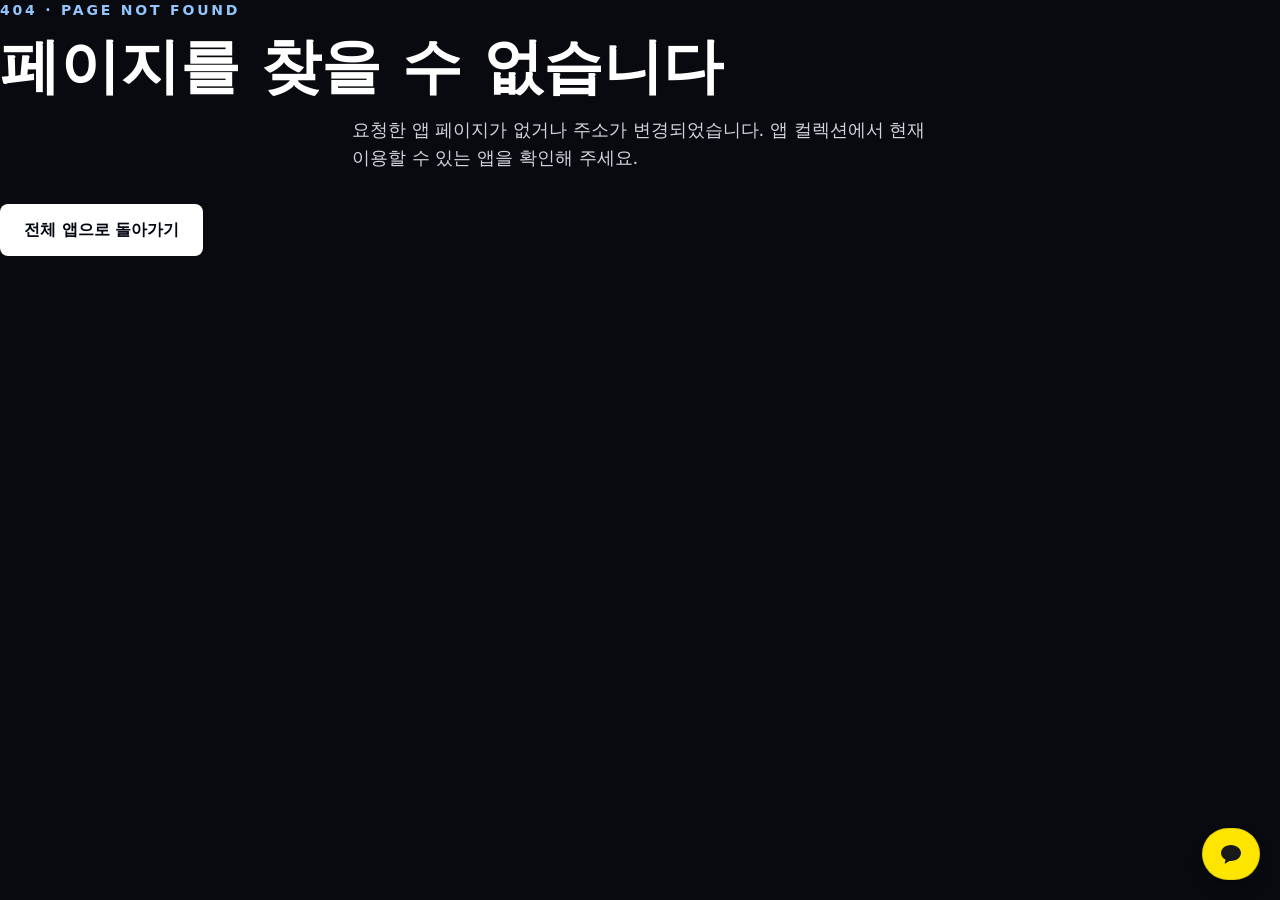
<file: index.html>
<!doctype html>
<html lang="ko-KR">
    <head>
        <script async src="https://www.googletagmanager.com/gtag/js?id=G-GWMJVS3KMW"></script>
        <script>
          window.dataLayer = window.dataLayer || [];
          function gtag(){dataLayer.push(arguments);}
          gtag('js', new Date());
          gtag('config', 'G-GWMJVS3KMW');
        </script>

        <meta charset="UTF-8">
        <meta name="viewport" content="width=device-width, initial-scale=1">

        <title data-page-meta="title">브랜드인사이트 앱 소개</title>
        <meta data-page-meta="description" name="description" content="생활과 업무의 불편을 더 단순하게 해결하는 앱을 한곳에서 소개합니다. 앱별 주요 기능과 다운로드 정보를 확인하세요.">
        <meta data-page-meta="application-name" name="application-name" content="앱 컬렉션">
        <meta data-page-meta="apple-app" name="apple-itunes-app" content="app-id=6801009749">
        <meta data-page-meta="author" name="author" content="앱 컬렉션">
        <meta data-page-meta="theme-color" name="theme-color" content="#070A11">
        <meta name="color-scheme" content="light">
        <meta name="format-detection" content="telephone=no">
        <meta
            data-page-meta="robots"
            name="robots"
            content="index, follow, max-snippet:-1, max-image-preview:large, max-video-preview:-1"
        >
        <meta
            data-page-meta="googlebot"
            name="googlebot"
            content="index, follow, max-snippet:-1, max-image-preview:large, max-video-preview:-1"
        >
        <meta name="naver-site-verification" content="a346d41d1bf2c7eafcf36a58eecc9897baf4231a">

        <link data-page-meta="canonical" rel="canonical" href="https://ssg02138.github.io/">
        <link data-page-meta="alternate-ko" rel="alternate" hreflang="ko-KR" href="https://ssg02138.github.io/">
        <link data-page-meta="alternate-default" rel="alternate" hreflang="x-default" href="https://ssg02138.github.io/">
        <link rel="sitemap" type="application/xml" href="/sitemap.xml">

        <meta property="og:type" content="website">
        <meta property="og:locale" content="ko_KR">
        <meta data-page-meta="og-site-name" property="og:site_name" content="앱 컬렉션">
        <meta data-page-meta="og-title" property="og:title" content="브랜드인사이트 앱 소개">
        <meta data-page-meta="og-description" property="og:description" content="생활과 업무의 불편을 더 단순하게 해결하는 앱을 한곳에서 소개합니다. 앱별 주요 기능과 다운로드 정보를 확인하세요.">
        <meta data-page-meta="og-url" property="og:url" content="https://ssg02138.github.io/">
        <meta data-page-meta="og-image" property="og:image" content="https://ssg02138.github.io/images/apps/albatross/og-1200x630.png">
        <meta data-page-meta="og-image-secure" property="og:image:secure_url" content="https://ssg02138.github.io/images/apps/albatross/og-1200x630.png">
        <meta property="og:image:type" content="image/png">
        <meta data-page-meta="og-image-width" property="og:image:width" content="1200">
        <meta data-page-meta="og-image-height" property="og:image:height" content="630">
        <meta data-page-meta="og-image-alt" property="og:image:alt" content="앱 컬렉션 대표 앱">

        <meta name="twitter:card" content="summary_large_image">
        <meta data-page-meta="twitter-title" name="twitter:title" content="브랜드인사이트 앱 소개">
        <meta data-page-meta="twitter-description" name="twitter:description" content="생활과 업무의 불편을 더 단순하게 해결하는 앱을 한곳에서 소개합니다. 앱별 주요 기능과 다운로드 정보를 확인하세요.">
        <meta data-page-meta="twitter-image" name="twitter:image" content="https://ssg02138.github.io/images/apps/albatross/og-1200x630.png">
        <meta data-page-meta="twitter-image-alt" name="twitter:image:alt" content="앱 컬렉션 대표 앱">

        <link
            rel="icon"
            type="image/svg+xml"
            sizes="any"
            href="/images/favicon.svg"
        >
        <link rel="manifest" href="/site.webmanifest">
        <link
            data-page-meta="hero-preload"
            rel="preload"
            as="image"
            href="/images/apps/albatross/slide-01.webp"
            type="image/webp"
            fetchpriority="high"
        >

        <script data-page-meta="structured-data" type="application/ld+json">{"@context":"https://schema.org","@graph":[{"@type":"WebSite","@id":"https://ssg02138.github.io/#website","url":"https://ssg02138.github.io/","name":"앱 컬렉션","alternateName":"App Collection","description":"생활과 업무의 불편을 더 단순하게 해결하는 앱을 한곳에서 소개합니다. 앱별 주요 기능과 다운로드 정보를 확인하세요.","inLanguage":"ko-KR"},{"@type":"CollectionPage","@id":"https://ssg02138.github.io/#webpage","url":"https://ssg02138.github.io/","name":"브랜드인사이트 앱 소개","description":"생활과 업무의 불편을 더 단순하게 해결하는 앱을 한곳에서 소개합니다. 앱별 주요 기능과 다운로드 정보를 확인하세요.","inLanguage":"ko-KR","isPartOf":{"@id":"https://ssg02138.github.io/#website"},"mainEntity":{"@type":"ItemList","numberOfItems":6,"itemListElement":[{"@type":"ListItem","position":1,"url":"https://ssg02138.github.io/apps/albatross/","name":"알바트로스"},{"@type":"ListItem","position":2,"url":"https://ssg02138.github.io/apps/brandinsight/","name":"브랜드인사이트"},{"@type":"ListItem","position":3,"url":"https://ssg02138.github.io/apps/today-jodal/","name":"오늘의조달"},{"@type":"ListItem","position":4,"url":"https://ssg02138.github.io/apps/dailytide/","name":"Dailytide"},{"@type":"ListItem","position":5,"url":"https://ssg02138.github.io/apps/webin/","name":"Webin"},{"@type":"ListItem","position":6,"url":"https://ssg02138.github.io/apps/today-bokji/","name":"오늘의복지"}]}}]}</script>
      <script type="module" crossorigin src="/assets/index-667fc0cf.js"></script>
      <link rel="stylesheet" href="/assets/index-7e060c89.css">
    </head>
    <body class="bg-white font-sans text-gray-700 antialiased">
        <div id="app"><!--[--><div class="catalog-page min-h-screen bg-[#080A0F] text-white"><a href="#main-content" class="fixed left-4 top-4 z-[70] -translate-y-24 rounded-md bg-white px-4 py-3 font-bold text-gray-950 transition-transform focus:translate-y-0">본문 바로가기</a><header class="border-white/[0.08] bg-[#080A0F]/90 backdrop-blur-md md:border-transparent md:bg-transparent md:backdrop-blur-none fixed inset-x-0 top-0 z-50 border-b transition-colors duration-300" aria-label="사이트 머리말"><div class="mx-auto flex min-h-[72px] max-w-[1600px] items-center justify-between gap-4 px-5 sm:px-8 lg:min-h-[80px] lg:px-12"><a href="/" class="inline-flex min-h-[44px] items-center text-white" aria-label="BRANDINSIGHT 홈"><span class="text-sm font-black tracking-[0.16em] sm:text-base">BRANDINSIGHT</span></a><nav class="hidden items-center gap-7 text-sm font-semibold text-[#D4D8E0] md:flex" aria-label="주요 메뉴"><a href="#apps" class="transition hover:text-white">전체 앱</a><a href="#categories" class="transition hover:text-white">컬렉션</a><a href="#about" class="transition hover:text-white">About</a></nav><button type="button" class="grid h-11 w-11 place-items-center rounded-full border border-white/15 bg-black/20 md:hidden" aria-expanded="false" aria-controls="catalog-mobile-navigation" aria-label="메뉴 열기"><span class="text-xl" aria-hidden="true">☰</span></button></div><nav style="display:none;" id="catalog-mobile-navigation" class="border-t border-white/[0.08] bg-[#080A0F] px-5 pb-5 pt-2 md:hidden" aria-label="모바일 주요 메뉴"><a href="#apps" class="flex min-h-[48px] items-center rounded-lg px-3 font-semibold text-gray-200 hover:bg-white/[0.06]">전체 앱</a><a href="#categories" class="flex min-h-[48px] items-center rounded-lg px-3 font-semibold text-gray-200 hover:bg-white/[0.06]">컬렉션</a><a href="#about" class="flex min-h-[48px] items-center rounded-lg px-3 font-semibold text-gray-200 hover:bg-white/[0.06]">About</a></nav></header><main id="main-content" tabindex="-1"><section id="featured" class="catalog-featured-hero relative flex items-end overflow-hidden lg:items-center" aria-roledescription="추천 앱" aria-label="알바트로스 추천 앱"><picture class="absolute inset-0 h-full w-full" aria-hidden="true"><source srcset="/images/apps/albatross/slide-01.webp" type="image/webp"><img src="/images/apps/albatross/slide-01.jpeg" width="2160" height="1215" alt="" class="catalog-featured-image h-full w-full object-cover" style="--hero-position:center;--hero-position-mobile:100% center;" fetchpriority="high" decoding="async"></picture><div class="catalog-hero-overlay-x--strong catalog-hero-overlay-x absolute inset-0" aria-hidden="true"></div><div class="catalog-hero-overlay-y absolute inset-0" aria-hidden="true"></div><div class="relative mx-auto w-full max-w-[1600px] px-5 pb-16 pt-32 sm:px-8 sm:pb-20 lg:px-12 lg:pb-12 lg:pt-28"><div class="max-w-2xl"><div class="mb-5 flex flex-wrap items-center gap-3"><span class="rounded-full bg-[#246BEB] px-3 py-1.5 text-xs font-bold tracking-wide text-white">FEATURED APP</span><span class="text-sm font-semibold text-blue-100">스포츠 · 파크골프</span></div><h1 id="catalog-hero-title" class="text-[42px] font-black leading-[1.05] tracking-tight text-white sm:text-6xl lg:text-7xl">알바트로스</h1><p class="mt-5 max-w-xl text-xl font-bold leading-snug text-white sm:text-2xl">파크골프 대회 참가부터 현장 채점과 개인 라운딩까지 한곳에서.</p><p class="catalog-hero-description mt-4 max-w-xl text-base leading-relaxed text-gray-300 sm:text-lg">대회 일정·참가 신청·실시간 순위와 개인 라운딩 점수 기록을 제공하고 심판의 현장 채점까지 연결합니다.</p><div class="mt-5 flex flex-wrap items-center gap-2 text-xs font-semibold text-gray-200"><span class="status-badge rounded-full border px-3 py-1.5" data-status="released">공식 출시</span><!--[--><span class="rounded-full border border-white/15 bg-black/20 px-3 py-1.5">Android</span><span class="rounded-full border border-white/15 bg-black/20 px-3 py-1.5">iOS</span><!--]--></div><div class="mt-8 flex flex-col gap-3 min-[390px]:flex-row"><a href="/apps/albatross/" class="inline-flex min-h-[52px] items-center justify-center gap-2 rounded-lg bg-white px-6 font-bold text-gray-950 transition hover:bg-blue-50"><span aria-hidden="true">▶</span> 상세 페이지 보기 </a><a href="https://play.google.com/store/apps/details?id=com.brandinsight.albatross" target="_blank" rel="noopener noreferrer external" class="inline-flex min-h-[52px] items-center justify-center rounded-lg border border-white/15 bg-black/35 px-6 font-bold text-white transition hover:bg-black/55">Google Play</a></div></div><!----></div></section><section id="apps" class="scroll-mt-20 bg-[#080A0F]" aria-labelledby="apps-title"><div class="mx-auto max-w-[1600px] px-5 pb-3 pt-14 sm:px-8 sm:pt-20 lg:px-12"><div class="flex flex-col gap-7 lg:flex-row lg:items-end lg:justify-between"><div><p class="text-xs font-bold uppercase tracking-[0.2em] text-blue-300 sm:text-sm">Our applications</p><h2 id="apps-title" class="mt-2 text-3xl font-bold sm:text-4xl">전체 앱</h2><p class="mt-3 max-w-2xl text-sm leading-relaxed text-[#A6ADBB] sm:text-base">직접 만들고 운영하는 6개의 앱을 확인하세요.</p></div><!----></div><!----></div></section><section id="app-list" class="py-12 sm:py-16 relative scroll-mt-24" aria-label="전체 앱 앱 목록"><div class="mx-auto max-w-[1600px] px-5 sm:px-8 lg:px-12"><div class="mb-4 hidden justify-end gap-2 sm:flex" aria-label="전체 앱 목록 이동"><button type="button" class="grid h-11 w-11 place-items-center rounded-full border border-white/10 bg-white/[0.04] text-xl text-white transition hover:bg-white/10" aria-label="전체 앱 이전 항목 보기">←</button><button type="button" class="grid h-11 w-11 place-items-center rounded-full border border-white/10 bg-white/[0.04] text-xl text-white transition hover:bg-white/10" aria-label="전체 앱 다음 항목 보기">→</button></div><div class="catalog-rail flex snap-x snap-mandatory gap-4 overflow-x-auto pb-7 sm:gap-5" tabindex="0" aria-label="전체 앱 앱 목록, 6개"><!--[--><article class="app-card group relative snap-start" data-app-card="albatross"><a href="/apps/albatross/" class="block h-full overflow-hidden rounded-2xl border border-white/[0.08] bg-[#11151D] transition duration-300 hover:-translate-y-1 hover:border-white/20 focus-visible:-translate-y-1 focus-visible:border-white/30" aria-label="알바트로스 상세 페이지 보기"><div class="relative aspect-[16/9] overflow-hidden bg-[#171C26]"><img src="/images/apps/albatross/slide-01.webp" width="1920" height="765" alt="알바트로스 대표 이미지" class="h-full w-full object-cover object-[68%_center] transition duration-[400ms] ease-out group-hover:scale-[1.035] group-focus-within:scale-[1.035]" loading="lazy" decoding="async"><div class="absolute inset-0 bg-gradient-to-t from-black/75 via-transparent to-transparent opacity-60 transition-opacity group-hover:opacity-90" aria-hidden="true"></div><span class="absolute bottom-4 right-4 inline-flex min-h-11 translate-y-1 items-center rounded-full bg-white px-4 text-sm font-bold text-gray-950 opacity-100 transition duration-300 sm:opacity-0 sm:group-hover:translate-y-0 sm:group-hover:opacity-100 sm:group-focus-within:translate-y-0 sm:group-focus-within:opacity-100"> 자세히 보기 <span class="ml-2" aria-hidden="true">→</span></span></div><div class="flex min-h-[190px] flex-col p-5 sm:p-6"><p class="text-xs font-bold uppercase tracking-[0.14em] text-blue-300">스포츠 · 파크골프</p><h3 class="mt-2 text-xl font-bold text-white sm:text-2xl">알바트로스</h3><p class="catalog-card-description mt-2 text-sm leading-relaxed text-[#A6ADBB] sm:text-base">파크골프 대회 참가부터 현장 채점과 개인 라운딩까지 한곳에서.</p><div class="mt-auto flex flex-wrap items-center gap-2 pt-5 text-xs font-semibold text-gray-300"><span class="status-badge rounded-full border px-3 py-1.5" data-status="released">공식 출시</span><span class="rounded-full border border-amber-300/20 bg-amber-300/10 px-3 py-1.5 text-amber-200">검토 중</span><!--[--><span class="rounded-full border border-white/10 bg-white/[0.04] px-3 py-1.5">Android</span><span class="rounded-full border border-white/10 bg-white/[0.04] px-3 py-1.5">iOS</span><!--]--></div></div></a></article><article class="app-card group relative snap-start" data-app-card="brandinsight"><a href="/apps/brandinsight/" class="block h-full overflow-hidden rounded-2xl border border-white/[0.08] bg-[#11151D] transition duration-300 hover:-translate-y-1 hover:border-white/20 focus-visible:-translate-y-1 focus-visible:border-white/30" aria-label="브랜드인사이트 상세 페이지 보기"><div class="relative aspect-[16/9] overflow-hidden bg-[#171C26]"><img src="/images/apps/brandinsight/thumbnail.webp" width="1920" height="765" alt="브랜드인사이트 대표 이미지" class="h-full w-full object-cover object-[68%_center] transition duration-[400ms] ease-out group-hover:scale-[1.035] group-focus-within:scale-[1.035]" loading="lazy" decoding="async"><div class="absolute inset-0 bg-gradient-to-t from-black/75 via-transparent to-transparent opacity-60 transition-opacity group-hover:opacity-90" aria-hidden="true"></div><span class="absolute bottom-4 right-4 inline-flex min-h-11 translate-y-1 items-center rounded-full bg-white px-4 text-sm font-bold text-gray-950 opacity-100 transition duration-300 sm:opacity-0 sm:group-hover:translate-y-0 sm:group-hover:opacity-100 sm:group-focus-within:translate-y-0 sm:group-focus-within:opacity-100"> 자세히 보기 <span class="ml-2" aria-hidden="true">→</span></span></div><div class="flex min-h-[190px] flex-col p-5 sm:p-6"><p class="text-xs font-bold uppercase tracking-[0.14em] text-blue-300">비즈니스</p><h3 class="mt-2 text-xl font-bold text-white sm:text-2xl">브랜드인사이트</h3><p class="catalog-card-description mt-2 text-sm leading-relaxed text-[#A6ADBB] sm:text-base">브랜드 부정 동향을 모바일에서도 빠르게 확인하세요.</p><div class="mt-auto flex flex-wrap items-center gap-2 pt-5 text-xs font-semibold text-gray-300"><span class="status-badge rounded-full border px-3 py-1.5" data-status="released">공식 출시</span><!----><!--[--><span class="rounded-full border border-white/10 bg-white/[0.04] px-3 py-1.5">Android</span><span class="rounded-full border border-white/10 bg-white/[0.04] px-3 py-1.5">iOS</span><span class="rounded-full border border-white/10 bg-white/[0.04] px-3 py-1.5">Web</span><!--]--></div></div></a></article><article class="app-card group relative snap-start" data-app-card="today-jodal"><a href="/apps/today-jodal/" class="block h-full overflow-hidden rounded-2xl border border-white/[0.08] bg-[#11151D] transition duration-300 hover:-translate-y-1 hover:border-white/20 focus-visible:-translate-y-1 focus-visible:border-white/30" aria-label="오늘의조달 상세 페이지 보기"><div class="relative aspect-[16/9] overflow-hidden bg-[#171C26]"><img src="/images/apps/today-jodal/thumbnail-1600x900.webp" width="1920" height="765" alt="오늘의조달 대표 이미지" class="h-full w-full object-cover object-[68%_center] transition duration-[400ms] ease-out group-hover:scale-[1.035] group-focus-within:scale-[1.035]" loading="lazy" decoding="async"><div class="absolute inset-0 bg-gradient-to-t from-black/75 via-transparent to-transparent opacity-60 transition-opacity group-hover:opacity-90" aria-hidden="true"></div><span class="absolute bottom-4 right-4 inline-flex min-h-11 translate-y-1 items-center rounded-full bg-white px-4 text-sm font-bold text-gray-950 opacity-100 transition duration-300 sm:opacity-0 sm:group-hover:translate-y-0 sm:group-hover:opacity-100 sm:group-focus-within:translate-y-0 sm:group-focus-within:opacity-100"> 자세히 보기 <span class="ml-2" aria-hidden="true">→</span></span></div><div class="flex min-h-[190px] flex-col p-5 sm:p-6"><p class="text-xs font-bold uppercase tracking-[0.14em] text-blue-300">업무 · 정보</p><h3 class="mt-2 text-xl font-bold text-white sm:text-2xl">오늘의조달</h3><p class="catalog-card-description mt-2 text-sm leading-relaxed text-[#A6ADBB] sm:text-base">조달청 발주계획, 필요한 조건으로 빠르게 찾으세요</p><div class="mt-auto flex flex-wrap items-center gap-2 pt-5 text-xs font-semibold text-gray-300"><span class="status-badge rounded-full border px-3 py-1.5" data-status="released">공식 출시</span><!----><!--[--><span class="rounded-full border border-white/10 bg-white/[0.04] px-3 py-1.5">Android</span><span class="rounded-full border border-white/10 bg-white/[0.04] px-3 py-1.5">iOS</span><!--]--></div></div></a></article><article class="app-card group relative snap-start" data-app-card="dailytide"><a href="/apps/dailytide/" class="block h-full overflow-hidden rounded-2xl border border-white/[0.08] bg-[#11151D] transition duration-300 hover:-translate-y-1 hover:border-white/20 focus-visible:-translate-y-1 focus-visible:border-white/30" aria-label="Dailytide 상세 페이지 보기"><div class="relative aspect-[16/9] overflow-hidden bg-[#171C26]"><img src="/images/apps/dailytide/dailytide-thumbnail-1600x900.jpg" width="1920" height="765" alt="Dailytide 대표 이미지" class="h-full w-full object-cover object-[68%_center] transition duration-[400ms] ease-out group-hover:scale-[1.035] group-focus-within:scale-[1.035]" loading="lazy" decoding="async"><div class="absolute inset-0 bg-gradient-to-t from-black/75 via-transparent to-transparent opacity-60 transition-opacity group-hover:opacity-90" aria-hidden="true"></div><span class="absolute bottom-4 right-4 inline-flex min-h-11 translate-y-1 items-center rounded-full bg-white px-4 text-sm font-bold text-gray-950 opacity-100 transition duration-300 sm:opacity-0 sm:group-hover:translate-y-0 sm:group-hover:opacity-100 sm:group-focus-within:translate-y-0 sm:group-focus-within:opacity-100"> 자세히 보기 <span class="ml-2" aria-hidden="true">→</span></span></div><div class="flex min-h-[190px] flex-col p-5 sm:p-6"><p class="text-xs font-bold uppercase tracking-[0.14em] text-blue-300">업무 · 생산성</p><h3 class="mt-2 text-xl font-bold text-white sm:text-2xl">Dailytide</h3><p class="catalog-card-description mt-2 text-sm leading-relaxed text-[#A6ADBB] sm:text-base">오늘의 할 일을 기록하고, 캘린더와 히트맵으로 꾸준함을 확인하세요</p><div class="mt-auto flex flex-wrap items-center gap-2 pt-5 text-xs font-semibold text-gray-300"><span class="status-badge rounded-full border px-3 py-1.5" data-status="released">공식 출시</span><!----><!--[--><span class="rounded-full border border-white/10 bg-white/[0.04] px-3 py-1.5">Android</span><span class="rounded-full border border-white/10 bg-white/[0.04] px-3 py-1.5">iOS</span><!--]--></div></div></a></article><article class="app-card group relative snap-start" data-app-card="webin"><a href="/apps/webin/" class="block h-full overflow-hidden rounded-2xl border border-white/[0.08] bg-[#11151D] transition duration-300 hover:-translate-y-1 hover:border-white/20 focus-visible:-translate-y-1 focus-visible:border-white/30" aria-label="Webin 상세 페이지 보기"><div class="relative aspect-[16/9] overflow-hidden bg-[#171C26]"><img src="/images/apps/webin/webin-thumbnail.webp" width="1920" height="765" alt="Webin 대표 이미지" class="h-full w-full object-cover object-[68%_center] transition duration-[400ms] ease-out group-hover:scale-[1.035] group-focus-within:scale-[1.035]" loading="lazy" decoding="async"><div class="absolute inset-0 bg-gradient-to-t from-black/75 via-transparent to-transparent opacity-60 transition-opacity group-hover:opacity-90" aria-hidden="true"></div><span class="absolute bottom-4 right-4 inline-flex min-h-11 translate-y-1 items-center rounded-full bg-white px-4 text-sm font-bold text-gray-950 opacity-100 transition duration-300 sm:opacity-0 sm:group-hover:translate-y-0 sm:group-hover:opacity-100 sm:group-focus-within:translate-y-0 sm:group-focus-within:opacity-100"> 자세히 보기 <span class="ml-2" aria-hidden="true">→</span></span></div><div class="flex min-h-[190px] flex-col p-5 sm:p-6"><p class="text-xs font-bold uppercase tracking-[0.14em] text-blue-300">웹 서비스</p><h3 class="mt-2 text-xl font-bold text-white sm:text-2xl">Webin</h3><p class="catalog-card-description mt-2 text-sm leading-relaxed text-[#A6ADBB] sm:text-base">자주 쓰는 사이트를, 나만의 순서로 한곳에.</p><div class="mt-auto flex flex-wrap items-center gap-2 pt-5 text-xs font-semibold text-gray-300"><span class="status-badge rounded-full border px-3 py-1.5" data-status="released">공식 출시</span><!----><!--[--><span class="rounded-full border border-white/10 bg-white/[0.04] px-3 py-1.5">Android</span><span class="rounded-full border border-white/10 bg-white/[0.04] px-3 py-1.5">iOS</span><!--]--></div></div></a></article><article class="app-card group relative snap-start" data-app-card="today-bokji"><a href="/apps/today-bokji/" class="block h-full overflow-hidden rounded-2xl border border-white/[0.08] bg-[#11151D] transition duration-300 hover:-translate-y-1 hover:border-white/20 focus-visible:-translate-y-1 focus-visible:border-white/30" aria-label="오늘의복지 상세 페이지 보기"><div class="relative aspect-[16/9] overflow-hidden bg-[#171C26]"><img src="/images/apps/today-bokji/today-bokji-thumbnail-1600x900.jpg" width="1920" height="765" alt="오늘의복지 대표 이미지" class="h-full w-full object-cover object-[68%_center] transition duration-[400ms] ease-out group-hover:scale-[1.035] group-focus-within:scale-[1.035]" loading="lazy" decoding="async"><div class="absolute inset-0 bg-gradient-to-t from-black/75 via-transparent to-transparent opacity-60 transition-opacity group-hover:opacity-90" aria-hidden="true"></div><span class="absolute bottom-4 right-4 inline-flex min-h-11 translate-y-1 items-center rounded-full bg-white px-4 text-sm font-bold text-gray-950 opacity-100 transition duration-300 sm:opacity-0 sm:group-hover:translate-y-0 sm:group-hover:opacity-100 sm:group-focus-within:translate-y-0 sm:group-focus-within:opacity-100"> 자세히 보기 <span class="ml-2" aria-hidden="true">→</span></span></div><div class="flex min-h-[190px] flex-col p-5 sm:p-6"><p class="text-xs font-bold uppercase tracking-[0.14em] text-blue-300">생활 · 정보</p><h3 class="mt-2 text-xl font-bold text-white sm:text-2xl">오늘의복지</h3><p class="catalog-card-description mt-2 text-sm leading-relaxed text-[#A6ADBB] sm:text-base">지역과 생활 조건으로 지자체 복지정보를 더 쉽게 찾으세요.</p><div class="mt-auto flex flex-wrap items-center gap-2 pt-5 text-xs font-semibold text-gray-300"><span class="status-badge rounded-full border px-3 py-1.5" data-status="coming-soon">출시 예정</span><span class="rounded-full border border-amber-300/20 bg-amber-300/10 px-3 py-1.5 text-amber-200">검토 중</span><!--[--><span class="rounded-full border border-white/10 bg-white/[0.04] px-3 py-1.5">Android</span><span class="rounded-full border border-white/10 bg-white/[0.04] px-3 py-1.5">iOS</span><!--]--></div></div></a></article><!--]--></div></div></section><div id="categories" class="scroll-mt-20 border-t border-white/[0.08] bg-[#0B0E14]"><!--[--><section id="collection-work-faster" class="py-12 sm:py-16 relative scroll-mt-24" aria-labelledby="collection-work-faster-title"><div class="mx-auto max-w-[1600px] px-5 sm:px-8 lg:px-12"><div class="mb-7 flex items-end justify-between gap-6 sm:mb-9"><div><p class="text-xs font-bold uppercase tracking-[0.2em] text-blue-300 sm:text-sm">Work smarter</p><h2 id="collection-work-faster-title" class="mt-2 text-3xl font-bold text-white sm:text-4xl">업무를 더 빠르게</h2><p class="mt-3 max-w-2xl text-sm leading-relaxed text-[#A6ADBB] sm:text-base">반복되는 업무를 단순하게 만드는 앱입니다.</p></div><div class="hidden gap-2 sm:flex" aria-label="업무를 더 빠르게 목록 이동"><button type="button" class="grid h-11 w-11 place-items-center rounded-full border border-white/10 bg-white/[0.04] text-xl text-white transition hover:bg-white/10" aria-label="업무를 더 빠르게 이전 항목 보기">←</button><button type="button" class="grid h-11 w-11 place-items-center rounded-full border border-white/10 bg-white/[0.04] text-xl text-white transition hover:bg-white/10" aria-label="업무를 더 빠르게 다음 항목 보기">→</button></div></div><div class="catalog-rail flex snap-x snap-mandatory gap-4 overflow-x-auto pb-7 sm:gap-5" tabindex="0" aria-label="업무를 더 빠르게 앱 목록, 3개"><!--[--><article class="app-card group relative snap-start" data-app-card="today-jodal"><a href="/apps/today-jodal/" class="block h-full overflow-hidden rounded-2xl border border-white/[0.08] bg-[#11151D] transition duration-300 hover:-translate-y-1 hover:border-white/20 focus-visible:-translate-y-1 focus-visible:border-white/30" aria-label="오늘의조달 상세 페이지 보기"><div class="relative aspect-[16/9] overflow-hidden bg-[#171C26]"><img src="/images/apps/today-jodal/thumbnail-1600x900.webp" width="1920" height="765" alt="오늘의조달 대표 이미지" class="h-full w-full object-cover object-[68%_center] transition duration-[400ms] ease-out group-hover:scale-[1.035] group-focus-within:scale-[1.035]" loading="lazy" decoding="async"><div class="absolute inset-0 bg-gradient-to-t from-black/75 via-transparent to-transparent opacity-60 transition-opacity group-hover:opacity-90" aria-hidden="true"></div><span class="absolute bottom-4 right-4 inline-flex min-h-11 translate-y-1 items-center rounded-full bg-white px-4 text-sm font-bold text-gray-950 opacity-100 transition duration-300 sm:opacity-0 sm:group-hover:translate-y-0 sm:group-hover:opacity-100 sm:group-focus-within:translate-y-0 sm:group-focus-within:opacity-100"> 자세히 보기 <span class="ml-2" aria-hidden="true">→</span></span></div><div class="flex min-h-[190px] flex-col p-5 sm:p-6"><p class="text-xs font-bold uppercase tracking-[0.14em] text-blue-300">업무 · 정보</p><h3 class="mt-2 text-xl font-bold text-white sm:text-2xl">오늘의조달</h3><p class="catalog-card-description mt-2 text-sm leading-relaxed text-[#A6ADBB] sm:text-base">조달청 발주계획, 필요한 조건으로 빠르게 찾으세요</p><div class="mt-auto flex flex-wrap items-center gap-2 pt-5 text-xs font-semibold text-gray-300"><span class="status-badge rounded-full border px-3 py-1.5" data-status="released">공식 출시</span><!----><!--[--><span class="rounded-full border border-white/10 bg-white/[0.04] px-3 py-1.5">Android</span><span class="rounded-full border border-white/10 bg-white/[0.04] px-3 py-1.5">iOS</span><!--]--></div></div></a></article><article class="app-card group relative snap-start" data-app-card="dailytide"><a href="/apps/dailytide/" class="block h-full overflow-hidden rounded-2xl border border-white/[0.08] bg-[#11151D] transition duration-300 hover:-translate-y-1 hover:border-white/20 focus-visible:-translate-y-1 focus-visible:border-white/30" aria-label="Dailytide 상세 페이지 보기"><div class="relative aspect-[16/9] overflow-hidden bg-[#171C26]"><img src="/images/apps/dailytide/dailytide-thumbnail-1600x900.jpg" width="1920" height="765" alt="Dailytide 대표 이미지" class="h-full w-full object-cover object-[68%_center] transition duration-[400ms] ease-out group-hover:scale-[1.035] group-focus-within:scale-[1.035]" loading="lazy" decoding="async"><div class="absolute inset-0 bg-gradient-to-t from-black/75 via-transparent to-transparent opacity-60 transition-opacity group-hover:opacity-90" aria-hidden="true"></div><span class="absolute bottom-4 right-4 inline-flex min-h-11 translate-y-1 items-center rounded-full bg-white px-4 text-sm font-bold text-gray-950 opacity-100 transition duration-300 sm:opacity-0 sm:group-hover:translate-y-0 sm:group-hover:opacity-100 sm:group-focus-within:translate-y-0 sm:group-focus-within:opacity-100"> 자세히 보기 <span class="ml-2" aria-hidden="true">→</span></span></div><div class="flex min-h-[190px] flex-col p-5 sm:p-6"><p class="text-xs font-bold uppercase tracking-[0.14em] text-blue-300">업무 · 생산성</p><h3 class="mt-2 text-xl font-bold text-white sm:text-2xl">Dailytide</h3><p class="catalog-card-description mt-2 text-sm leading-relaxed text-[#A6ADBB] sm:text-base">오늘의 할 일을 기록하고, 캘린더와 히트맵으로 꾸준함을 확인하세요</p><div class="mt-auto flex flex-wrap items-center gap-2 pt-5 text-xs font-semibold text-gray-300"><span class="status-badge rounded-full border px-3 py-1.5" data-status="released">공식 출시</span><!----><!--[--><span class="rounded-full border border-white/10 bg-white/[0.04] px-3 py-1.5">Android</span><span class="rounded-full border border-white/10 bg-white/[0.04] px-3 py-1.5">iOS</span><!--]--></div></div></a></article><article class="app-card group relative snap-start" data-app-card="webin"><a href="/apps/webin/" class="block h-full overflow-hidden rounded-2xl border border-white/[0.08] bg-[#11151D] transition duration-300 hover:-translate-y-1 hover:border-white/20 focus-visible:-translate-y-1 focus-visible:border-white/30" aria-label="Webin 상세 페이지 보기"><div class="relative aspect-[16/9] overflow-hidden bg-[#171C26]"><img src="/images/apps/webin/webin-thumbnail.webp" width="1920" height="765" alt="Webin 대표 이미지" class="h-full w-full object-cover object-[68%_center] transition duration-[400ms] ease-out group-hover:scale-[1.035] group-focus-within:scale-[1.035]" loading="lazy" decoding="async"><div class="absolute inset-0 bg-gradient-to-t from-black/75 via-transparent to-transparent opacity-60 transition-opacity group-hover:opacity-90" aria-hidden="true"></div><span class="absolute bottom-4 right-4 inline-flex min-h-11 translate-y-1 items-center rounded-full bg-white px-4 text-sm font-bold text-gray-950 opacity-100 transition duration-300 sm:opacity-0 sm:group-hover:translate-y-0 sm:group-hover:opacity-100 sm:group-focus-within:translate-y-0 sm:group-focus-within:opacity-100"> 자세히 보기 <span class="ml-2" aria-hidden="true">→</span></span></div><div class="flex min-h-[190px] flex-col p-5 sm:p-6"><p class="text-xs font-bold uppercase tracking-[0.14em] text-blue-300">웹 서비스</p><h3 class="mt-2 text-xl font-bold text-white sm:text-2xl">Webin</h3><p class="catalog-card-description mt-2 text-sm leading-relaxed text-[#A6ADBB] sm:text-base">자주 쓰는 사이트를, 나만의 순서로 한곳에.</p><div class="mt-auto flex flex-wrap items-center gap-2 pt-5 text-xs font-semibold text-gray-300"><span class="status-badge rounded-full border px-3 py-1.5" data-status="released">공식 출시</span><!----><!--[--><span class="rounded-full border border-white/10 bg-white/[0.04] px-3 py-1.5">Android</span><span class="rounded-full border border-white/10 bg-white/[0.04] px-3 py-1.5">iOS</span><!--]--></div></div></a></article><!--]--></div></div></section><section id="collection-for-business" class="py-12 sm:py-16 relative scroll-mt-24" aria-labelledby="collection-for-business-title"><div class="mx-auto max-w-[1600px] px-5 sm:px-8 lg:px-12"><div class="mb-7 flex items-end justify-between gap-6 sm:mb-9"><div><p class="text-xs font-bold uppercase tracking-[0.2em] text-blue-300 sm:text-sm">For business</p><h2 id="collection-for-business-title" class="mt-2 text-3xl font-bold text-white sm:text-4xl">사업자를 위한 도구</h2><p class="mt-3 max-w-2xl text-sm leading-relaxed text-[#A6ADBB] sm:text-base">현장에서 필요한 정보를 더 빠르게 연결합니다.</p></div><div class="hidden gap-2 sm:flex" aria-label="사업자를 위한 도구 목록 이동"><button type="button" class="grid h-11 w-11 place-items-center rounded-full border border-white/10 bg-white/[0.04] text-xl text-white transition hover:bg-white/10" aria-label="사업자를 위한 도구 이전 항목 보기">←</button><button type="button" class="grid h-11 w-11 place-items-center rounded-full border border-white/10 bg-white/[0.04] text-xl text-white transition hover:bg-white/10" aria-label="사업자를 위한 도구 다음 항목 보기">→</button></div></div><div class="catalog-rail flex snap-x snap-mandatory gap-4 overflow-x-auto pb-7 sm:gap-5" tabindex="0" aria-label="사업자를 위한 도구 앱 목록, 2개"><!--[--><article class="app-card group relative snap-start" data-app-card="brandinsight"><a href="/apps/brandinsight/" class="block h-full overflow-hidden rounded-2xl border border-white/[0.08] bg-[#11151D] transition duration-300 hover:-translate-y-1 hover:border-white/20 focus-visible:-translate-y-1 focus-visible:border-white/30" aria-label="브랜드인사이트 상세 페이지 보기"><div class="relative aspect-[16/9] overflow-hidden bg-[#171C26]"><img src="/images/apps/brandinsight/thumbnail.webp" width="1920" height="765" alt="브랜드인사이트 대표 이미지" class="h-full w-full object-cover object-[68%_center] transition duration-[400ms] ease-out group-hover:scale-[1.035] group-focus-within:scale-[1.035]" loading="lazy" decoding="async"><div class="absolute inset-0 bg-gradient-to-t from-black/75 via-transparent to-transparent opacity-60 transition-opacity group-hover:opacity-90" aria-hidden="true"></div><span class="absolute bottom-4 right-4 inline-flex min-h-11 translate-y-1 items-center rounded-full bg-white px-4 text-sm font-bold text-gray-950 opacity-100 transition duration-300 sm:opacity-0 sm:group-hover:translate-y-0 sm:group-hover:opacity-100 sm:group-focus-within:translate-y-0 sm:group-focus-within:opacity-100"> 자세히 보기 <span class="ml-2" aria-hidden="true">→</span></span></div><div class="flex min-h-[190px] flex-col p-5 sm:p-6"><p class="text-xs font-bold uppercase tracking-[0.14em] text-blue-300">비즈니스</p><h3 class="mt-2 text-xl font-bold text-white sm:text-2xl">브랜드인사이트</h3><p class="catalog-card-description mt-2 text-sm leading-relaxed text-[#A6ADBB] sm:text-base">브랜드 부정 동향을 모바일에서도 빠르게 확인하세요.</p><div class="mt-auto flex flex-wrap items-center gap-2 pt-5 text-xs font-semibold text-gray-300"><span class="status-badge rounded-full border px-3 py-1.5" data-status="released">공식 출시</span><!----><!--[--><span class="rounded-full border border-white/10 bg-white/[0.04] px-3 py-1.5">Android</span><span class="rounded-full border border-white/10 bg-white/[0.04] px-3 py-1.5">iOS</span><span class="rounded-full border border-white/10 bg-white/[0.04] px-3 py-1.5">Web</span><!--]--></div></div></a></article><article class="app-card group relative snap-start" data-app-card="today-jodal"><a href="/apps/today-jodal/" class="block h-full overflow-hidden rounded-2xl border border-white/[0.08] bg-[#11151D] transition duration-300 hover:-translate-y-1 hover:border-white/20 focus-visible:-translate-y-1 focus-visible:border-white/30" aria-label="오늘의조달 상세 페이지 보기"><div class="relative aspect-[16/9] overflow-hidden bg-[#171C26]"><img src="/images/apps/today-jodal/thumbnail-1600x900.webp" width="1920" height="765" alt="오늘의조달 대표 이미지" class="h-full w-full object-cover object-[68%_center] transition duration-[400ms] ease-out group-hover:scale-[1.035] group-focus-within:scale-[1.035]" loading="lazy" decoding="async"><div class="absolute inset-0 bg-gradient-to-t from-black/75 via-transparent to-transparent opacity-60 transition-opacity group-hover:opacity-90" aria-hidden="true"></div><span class="absolute bottom-4 right-4 inline-flex min-h-11 translate-y-1 items-center rounded-full bg-white px-4 text-sm font-bold text-gray-950 opacity-100 transition duration-300 sm:opacity-0 sm:group-hover:translate-y-0 sm:group-hover:opacity-100 sm:group-focus-within:translate-y-0 sm:group-focus-within:opacity-100"> 자세히 보기 <span class="ml-2" aria-hidden="true">→</span></span></div><div class="flex min-h-[190px] flex-col p-5 sm:p-6"><p class="text-xs font-bold uppercase tracking-[0.14em] text-blue-300">업무 · 정보</p><h3 class="mt-2 text-xl font-bold text-white sm:text-2xl">오늘의조달</h3><p class="catalog-card-description mt-2 text-sm leading-relaxed text-[#A6ADBB] sm:text-base">조달청 발주계획, 필요한 조건으로 빠르게 찾으세요</p><div class="mt-auto flex flex-wrap items-center gap-2 pt-5 text-xs font-semibold text-gray-300"><span class="status-badge rounded-full border px-3 py-1.5" data-status="released">공식 출시</span><!----><!--[--><span class="rounded-full border border-white/10 bg-white/[0.04] px-3 py-1.5">Android</span><span class="rounded-full border border-white/10 bg-white/[0.04] px-3 py-1.5">iOS</span><!--]--></div></div></a></article><!--]--></div></div></section><!--]--></div><section id="about" class="scroll-mt-20 border-y border-white/[0.08] bg-[#11151D]" aria-labelledby="about-title"><div class="mx-auto grid max-w-[1600px] gap-10 px-5 py-16 sm:px-8 md:grid-cols-[0.8fr_1.2fr] md:items-center lg:px-12 lg:py-24"><div><p class="text-xs font-bold uppercase tracking-[0.2em] text-blue-300 sm:text-sm">Made &amp; operated by</p><h2 id="about-title" class="mt-3 text-4xl font-black tracking-tight text-white sm:text-5xl">BRANDINSIGHT</h2></div><div><p class="max-w-2xl text-xl font-semibold leading-relaxed text-white sm:text-2xl">아이디어를 실제 서비스로 만들고, 직접 운영하며 지속적으로 개선합니다.</p></div></div></section></main><footer class="bg-[#080A0F]" aria-label="사이트 바닥글"><div class="mx-auto flex max-w-[1600px] flex-col gap-6 px-5 py-10 text-sm text-[#A6ADBB] sm:px-8 md:flex-row md:items-center md:justify-between lg:px-12"><p><strong class="font-bold text-white">BRANDINSIGHT</strong><span class="ml-2">직접 만들고 운영하는 앱을 한곳에서</span></p><small>© 2026 BRANDINSIGHT</small></div></footer></div><aside class="fixed z-[60]" style="bottom:calc(1.25rem + env(safe-area-inset-bottom));right:calc(1.25rem + env(safe-area-inset-right));" aria-label="빠른 문의"><a href="http://pf.kakao.com/_qNRdn/chat" target="_blank" rel="noopener noreferrer" class="inline-flex min-h-[52px] items-center gap-2.5 rounded-full border border-black/10 bg-[#FEE500] px-4 font-bold text-[#191919] shadow-lg shadow-black/20 transition-transform duration-200 hover:-translate-y-0.5 hover:bg-[#F7DC00] focus-visible:outline-[#FEE500] motion-reduce:transform-none" aria-label="카카오채널 채팅 새 창에서 열기"><svg class="h-6 w-6 shrink-0" viewBox="0 0 24 24" fill="none" aria-hidden="true"><path fill="currentColor" d="M12 3C6.48 3 2 6.58 2 11c0 2.82 1.83 5.3 4.59 6.72l-.88 3.24a.5.5 0 0 0 .76.55l3.85-2.54c.55.07 1.11.11 1.68.11 5.52 0 10-3.58 10-8S17.52 3 12 3Z"></path></svg></a></aside><!--]--></div>
        
    </body>
</html>
</file>
<file: assets/index-7e060c89.css>
*,:before,:after{box-sizing:border-box;border-width:0;border-style:solid;border-color:#e5e7eb}:before,:after{--tw-content: ""}html{line-height:1.5;-webkit-text-size-adjust:100%;-moz-tab-size:4;-o-tab-size:4;tab-size:4;font-family:Pretendard Variable,Pretendard,-apple-system,BlinkMacSystemFont,system-ui,Roboto,Helvetica Neue,Segoe UI,Apple SD Gothic Neo,Noto Sans KR,Malgun Gothic,sans-serif;font-feature-settings:normal;font-variation-settings:normal}body{margin:0;line-height:inherit}hr{height:0;color:inherit;border-top-width:1px}abbr:where([title]){-webkit-text-decoration:underline dotted;text-decoration:underline dotted}h1,h2,h3,h4,h5,h6{font-size:inherit;font-weight:inherit}a{color:inherit;text-decoration:inherit}b,strong{font-weight:bolder}code,kbd,samp,pre{font-family:ui-monospace,SFMono-Regular,Menlo,Monaco,Consolas,Liberation Mono,Courier New,monospace;font-size:1em}small{font-size:80%}sub,sup{font-size:75%;line-height:0;position:relative;vertical-align:baseline}sub{bottom:-.25em}sup{top:-.5em}table{text-indent:0;border-color:inherit;border-collapse:collapse}button,input,optgroup,select,textarea{font-family:inherit;font-feature-settings:inherit;font-variation-settings:inherit;font-size:100%;font-weight:inherit;line-height:inherit;color:inherit;margin:0;padding:0}button,select{text-transform:none}button,[type=button],[type=reset],[type=submit]{-webkit-appearance:button;background-color:transparent;background-image:none}:-moz-focusring{outline:auto}:-moz-ui-invalid{box-shadow:none}progress{vertical-align:baseline}::-webkit-inner-spin-button,::-webkit-outer-spin-button{height:auto}[type=search]{-webkit-appearance:textfield;outline-offset:-2px}::-webkit-search-decoration{-webkit-appearance:none}::-webkit-file-upload-button{-webkit-appearance:button;font:inherit}summary{display:list-item}blockquote,dl,dd,h1,h2,h3,h4,h5,h6,hr,figure,p,pre{margin:0}fieldset{margin:0;padding:0}legend{padding:0}ol,ul,menu{list-style:none;margin:0;padding:0}dialog{padding:0}textarea{resize:vertical}input::-moz-placeholder,textarea::-moz-placeholder{opacity:1;color:#9ca3af}input::placeholder,textarea::placeholder{opacity:1;color:#9ca3af}button,[role=button]{cursor:pointer}:disabled{cursor:default}img,svg,video,canvas,audio,iframe,embed,object{display:block;vertical-align:middle}img,video{max-width:100%;height:auto}[hidden]{display:none}[type=text],input:where(:not([type])),[type=email],[type=url],[type=password],[type=number],[type=date],[type=datetime-local],[type=month],[type=search],[type=tel],[type=time],[type=week],[multiple],textarea,select{-webkit-appearance:none;-moz-appearance:none;appearance:none;background-color:#fff;border-color:#6b7280;border-width:1px;border-radius:0;padding:.5rem .75rem;font-size:1rem;line-height:1.5rem;--tw-shadow: 0 0 #0000}[type=text]:focus,input:where(:not([type])):focus,[type=email]:focus,[type=url]:focus,[type=password]:focus,[type=number]:focus,[type=date]:focus,[type=datetime-local]:focus,[type=month]:focus,[type=search]:focus,[type=tel]:focus,[type=time]:focus,[type=week]:focus,[multiple]:focus,textarea:focus,select:focus{outline:2px solid transparent;outline-offset:2px;--tw-ring-inset: var(--tw-empty, );--tw-ring-offset-width: 0px;--tw-ring-offset-color: #fff;--tw-ring-color: #2563eb;--tw-ring-offset-shadow: var(--tw-ring-inset) 0 0 0 var(--tw-ring-offset-width) var(--tw-ring-offset-color);--tw-ring-shadow: var(--tw-ring-inset) 0 0 0 calc(1px + var(--tw-ring-offset-width)) var(--tw-ring-color);box-shadow:var(--tw-ring-offset-shadow),var(--tw-ring-shadow),var(--tw-shadow);border-color:#2563eb}input::-moz-placeholder,textarea::-moz-placeholder{color:#6b7280;opacity:1}input::placeholder,textarea::placeholder{color:#6b7280;opacity:1}::-webkit-datetime-edit-fields-wrapper{padding:0}::-webkit-date-and-time-value{min-height:1.5em}::-webkit-datetime-edit,::-webkit-datetime-edit-year-field,::-webkit-datetime-edit-month-field,::-webkit-datetime-edit-day-field,::-webkit-datetime-edit-hour-field,::-webkit-datetime-edit-minute-field,::-webkit-datetime-edit-second-field,::-webkit-datetime-edit-millisecond-field,::-webkit-datetime-edit-meridiem-field{padding-top:0;padding-bottom:0}select{background-image:url("data:image/svg+xml,%3csvg xmlns='http://www.w3.org/2000/svg' fill='none' viewBox='0 0 20 20'%3e%3cpath stroke='%236b7280' stroke-linecap='round' stroke-linejoin='round' stroke-width='1.5' d='M6 8l4 4 4-4'/%3e%3c/svg%3e");background-position:right .5rem center;background-repeat:no-repeat;background-size:1.5em 1.5em;padding-right:2.5rem;-webkit-print-color-adjust:exact;print-color-adjust:exact}[multiple],[size]:where(select:not([size="1"])){background-image:initial;background-position:initial;background-repeat:unset;background-size:initial;padding-right:.75rem;-webkit-print-color-adjust:unset;print-color-adjust:unset}[type=checkbox],[type=radio]{-webkit-appearance:none;-moz-appearance:none;appearance:none;padding:0;-webkit-print-color-adjust:exact;print-color-adjust:exact;display:inline-block;vertical-align:middle;background-origin:border-box;-webkit-user-select:none;-moz-user-select:none;user-select:none;flex-shrink:0;height:1rem;width:1rem;color:#2563eb;background-color:#fff;border-color:#6b7280;border-width:1px;--tw-shadow: 0 0 #0000}[type=checkbox]{border-radius:0}[type=radio]{border-radius:100%}[type=checkbox]:focus,[type=radio]:focus{outline:2px solid transparent;outline-offset:2px;--tw-ring-inset: var(--tw-empty, );--tw-ring-offset-width: 2px;--tw-ring-offset-color: #fff;--tw-ring-color: #2563eb;--tw-ring-offset-shadow: var(--tw-ring-inset) 0 0 0 var(--tw-ring-offset-width) var(--tw-ring-offset-color);--tw-ring-shadow: var(--tw-ring-inset) 0 0 0 calc(2px + var(--tw-ring-offset-width)) var(--tw-ring-color);box-shadow:var(--tw-ring-offset-shadow),var(--tw-ring-shadow),var(--tw-shadow)}[type=checkbox]:checked,[type=radio]:checked{border-color:transparent;background-color:currentColor;background-size:100% 100%;background-position:center;background-repeat:no-repeat}[type=checkbox]:checked{background-image:url("data:image/svg+xml,%3csvg viewBox='0 0 16 16' fill='white' xmlns='http://www.w3.org/2000/svg'%3e%3cpath d='M12.207 4.793a1 1 0 010 1.414l-5 5a1 1 0 01-1.414 0l-2-2a1 1 0 011.414-1.414L6.5 9.086l4.293-4.293a1 1 0 011.414 0z'/%3e%3c/svg%3e")}[type=radio]:checked{background-image:url("data:image/svg+xml,%3csvg viewBox='0 0 16 16' fill='white' xmlns='http://www.w3.org/2000/svg'%3e%3ccircle cx='8' cy='8' r='3'/%3e%3c/svg%3e")}[type=checkbox]:checked:hover,[type=checkbox]:checked:focus,[type=radio]:checked:hover,[type=radio]:checked:focus{border-color:transparent;background-color:currentColor}[type=checkbox]:indeterminate{background-image:url("data:image/svg+xml,%3csvg xmlns='http://www.w3.org/2000/svg' fill='none' viewBox='0 0 16 16'%3e%3cpath stroke='white' stroke-linecap='round' stroke-linejoin='round' stroke-width='2' d='M4 8h8'/%3e%3c/svg%3e");border-color:transparent;background-color:currentColor;background-size:100% 100%;background-position:center;background-repeat:no-repeat}[type=checkbox]:indeterminate:hover,[type=checkbox]:indeterminate:focus{border-color:transparent;background-color:currentColor}[type=file]{background:unset;border-color:inherit;border-width:0;border-radius:0;padding:0;font-size:unset;line-height:inherit}[type=file]:focus{outline:1px solid ButtonText;outline:1px auto -webkit-focus-ring-color}html{scroll-behavior:smooth;scroll-padding-top:6rem}body{min-width:320px;overflow-x:hidden;word-break:keep-all;text-rendering:optimizeLegibility}:focus-visible{outline:3px solid #246beb;outline-offset:3px}*,:before,:after{--tw-border-spacing-x: 0;--tw-border-spacing-y: 0;--tw-translate-x: 0;--tw-translate-y: 0;--tw-rotate: 0;--tw-skew-x: 0;--tw-skew-y: 0;--tw-scale-x: 1;--tw-scale-y: 1;--tw-pan-x: ;--tw-pan-y: ;--tw-pinch-zoom: ;--tw-scroll-snap-strictness: proximity;--tw-gradient-from-position: ;--tw-gradient-via-position: ;--tw-gradient-to-position: ;--tw-ordinal: ;--tw-slashed-zero: ;--tw-numeric-figure: ;--tw-numeric-spacing: ;--tw-numeric-fraction: ;--tw-ring-inset: ;--tw-ring-offset-width: 0px;--tw-ring-offset-color: #fff;--tw-ring-color: rgb(59 130 246 / .5);--tw-ring-offset-shadow: 0 0 #0000;--tw-ring-shadow: 0 0 #0000;--tw-shadow: 0 0 #0000;--tw-shadow-colored: 0 0 #0000;--tw-blur: ;--tw-brightness: ;--tw-contrast: ;--tw-grayscale: ;--tw-hue-rotate: ;--tw-invert: ;--tw-saturate: ;--tw-sepia: ;--tw-drop-shadow: ;--tw-backdrop-blur: ;--tw-backdrop-brightness: ;--tw-backdrop-contrast: ;--tw-backdrop-grayscale: ;--tw-backdrop-hue-rotate: ;--tw-backdrop-invert: ;--tw-backdrop-opacity: ;--tw-backdrop-saturate: ;--tw-backdrop-sepia: }::backdrop{--tw-border-spacing-x: 0;--tw-border-spacing-y: 0;--tw-translate-x: 0;--tw-translate-y: 0;--tw-rotate: 0;--tw-skew-x: 0;--tw-skew-y: 0;--tw-scale-x: 1;--tw-scale-y: 1;--tw-pan-x: ;--tw-pan-y: ;--tw-pinch-zoom: ;--tw-scroll-snap-strictness: proximity;--tw-gradient-from-position: ;--tw-gradient-via-position: ;--tw-gradient-to-position: ;--tw-ordinal: ;--tw-slashed-zero: ;--tw-numeric-figure: ;--tw-numeric-spacing: ;--tw-numeric-fraction: ;--tw-ring-inset: ;--tw-ring-offset-width: 0px;--tw-ring-offset-color: #fff;--tw-ring-color: rgb(59 130 246 / .5);--tw-ring-offset-shadow: 0 0 #0000;--tw-ring-shadow: 0 0 #0000;--tw-shadow: 0 0 #0000;--tw-shadow-colored: 0 0 #0000;--tw-blur: ;--tw-brightness: ;--tw-contrast: ;--tw-grayscale: ;--tw-hue-rotate: ;--tw-invert: ;--tw-saturate: ;--tw-sepia: ;--tw-drop-shadow: ;--tw-backdrop-blur: ;--tw-backdrop-brightness: ;--tw-backdrop-contrast: ;--tw-backdrop-grayscale: ;--tw-backdrop-hue-rotate: ;--tw-backdrop-invert: ;--tw-backdrop-opacity: ;--tw-backdrop-saturate: ;--tw-backdrop-sepia: }.site-header{padding-top:env(safe-area-inset-top)}.catalog-rail{scrollbar-width:thin;scrollbar-color:rgba(255,255,255,.25) transparent}.catalog-rail::-webkit-scrollbar{height:6px}.catalog-rail::-webkit-scrollbar-track{background:transparent}.catalog-rail::-webkit-scrollbar-thumb{border-radius:9999px;background:rgba(255,255,255,.25)}.catalog-card-description{display:-webkit-box;overflow:hidden;-webkit-box-orient:vertical;-webkit-line-clamp:2}.catalog-featured-hero{min-height:clamp(680px,82svh,900px)}.catalog-featured-image,.app-detail-hero-image{-o-object-position:var(--hero-position, center);object-position:var(--hero-position, center)}.catalog-hero-overlay-x,.app-detail-overlay-x{background:linear-gradient(90deg,#080a0f 0%,rgba(8,10,15,.88) 34%,rgba(8,10,15,.3) 70%,rgba(8,10,15,.1) 100%)}.catalog-hero-overlay-y,.app-detail-overlay-y{background:linear-gradient(180deg,rgba(8,10,15,.28) 0%,transparent 52%,#080a0f 100%)}.catalog-hero-overlay-x--strong,.app-detail-overlay-x--strong{background:linear-gradient(90deg,#080a0f 0%,rgba(8,10,15,.98) 50%,rgba(8,10,15,.88) 68%,rgba(8,10,15,.35) 84%,rgba(8,10,15,.12) 100%)}.catalog-hero-description,.app-detail-hero-description{display:-webkit-box;overflow:hidden;-webkit-box-orient:vertical;-webkit-line-clamp:3}.app-card{min-width:78vw}.app-card-single{min-width:min(100%,520px)}.status-badge[data-status=released]{border-color:#60a5fa59;background:rgba(37,99,235,.2);color:#bfdbfe}.status-badge[data-status=beta]{border-color:#fbbf2459;background:rgba(217,119,6,.18);color:#fde68a}.status-badge[data-status=coming-soon],.status-badge[data-status=development]{border-color:#ffffff24;background:rgba(255,255,255,.06);color:#d1d5db}.catalog-filter-scroll,.screenshot-rail{scrollbar-width:thin;scrollbar-color:rgba(255,255,255,.2) transparent}.catalog-filter-scroll::-webkit-scrollbar,.screenshot-rail::-webkit-scrollbar{height:5px}.catalog-filter-scroll::-webkit-scrollbar-thumb,.screenshot-rail::-webkit-scrollbar-thumb{border-radius:9999px;background:rgba(255,255,255,.2)}.app-detail-hero{min-height:clamp(680px,78svh,840px)}.sr-only{position:absolute;width:1px;height:1px;padding:0;margin:-1px;overflow:hidden;clip:rect(0,0,0,0);white-space:nowrap;border-width:0}.fixed{position:fixed}.absolute{position:absolute}.relative{position:relative}.sticky{position:sticky}.inset-0{inset:0}.inset-x-0{left:0;right:0}.bottom-4{bottom:1rem}.left-4{left:1rem}.right-4{right:1rem}.top-0{top:0}.top-4{top:1rem}.z-50{z-index:50}.z-\[60\]{z-index:60}.z-\[70\]{z-index:70}.mx-auto{margin-left:auto;margin-right:auto}.mb-4{margin-bottom:1rem}.mb-5{margin-bottom:1.25rem}.mb-7{margin-bottom:1.75rem}.ml-1{margin-left:.25rem}.ml-2{margin-left:.5rem}.mt-10{margin-top:2.5rem}.mt-2{margin-top:.5rem}.mt-3{margin-top:.75rem}.mt-4{margin-top:1rem}.mt-5{margin-top:1.25rem}.mt-6{margin-top:1.5rem}.mt-8{margin-top:2rem}.mt-auto{margin-top:auto}.block{display:block}.flex{display:flex}.inline-flex{display:inline-flex}.grid{display:grid}.hidden{display:none}.aspect-\[16\/9\]{aspect-ratio:16/9}.aspect-video{aspect-ratio:16 / 9}.h-11{height:2.75rem}.h-12{height:3rem}.h-2{height:.5rem}.h-2\.5{height:.625rem}.h-5{height:1.25rem}.h-6{height:1.5rem}.h-auto{height:auto}.h-full{height:100%}.max-h-\[460px\]{max-height:460px}.min-h-\[190px\]{min-height:190px}.min-h-\[440px\]{min-height:440px}.min-h-\[44px\]{min-height:44px}.min-h-\[48px\]{min-height:48px}.min-h-\[52px\]{min-height:52px}.min-h-\[56px\]{min-height:56px}.min-h-\[60px\]{min-height:60px}.min-h-\[68px\]{min-height:68px}.min-h-\[72px\]{min-height:72px}.min-h-\[72svh\]{min-height:72svh}.min-h-screen{min-height:100vh}.w-11{width:2.75rem}.w-2{width:.5rem}.w-2\.5{width:.625rem}.w-6{width:1.5rem}.w-8{width:2rem}.w-auto{width:auto}.w-full{width:100%}.w-px{width:1px}.min-w-\[56px\]{min-width:56px}.min-w-\[67px\]{min-width:67px}.min-w-\[76vw\]{min-width:76vw}.min-w-\[86vw\]{min-width:86vw}.max-w-2xl{max-width:42rem}.max-w-3xl{max-width:48rem}.max-w-4xl{max-width:56rem}.max-w-\[1400px\]{max-width:1400px}.max-w-\[1600px\]{max-width:1600px}.max-w-full{max-width:100%}.max-w-sm{max-width:24rem}.max-w-xl{max-width:36rem}.shrink-0{flex-shrink:0}.-translate-y-24{--tw-translate-y: -6rem;transform:translate(var(--tw-translate-x),var(--tw-translate-y)) rotate(var(--tw-rotate)) skew(var(--tw-skew-x)) skewY(var(--tw-skew-y)) scaleX(var(--tw-scale-x)) scaleY(var(--tw-scale-y))}.translate-y-1{--tw-translate-y: .25rem;transform:translate(var(--tw-translate-x),var(--tw-translate-y)) rotate(var(--tw-rotate)) skew(var(--tw-skew-x)) skewY(var(--tw-skew-y)) scaleX(var(--tw-scale-x)) scaleY(var(--tw-scale-y))}.cursor-pointer{cursor:pointer}.snap-x{scroll-snap-type:x var(--tw-scroll-snap-strictness)}.snap-mandatory{--tw-scroll-snap-strictness: mandatory}.snap-start{scroll-snap-align:start}.scroll-mt-20{scroll-margin-top:5rem}.scroll-mt-24{scroll-margin-top:6rem}.list-none{list-style-type:none}.grid-cols-2{grid-template-columns:repeat(2,minmax(0,1fr))}.flex-col{flex-direction:column}.flex-wrap{flex-wrap:wrap}.place-items-center{place-items:center}.items-end{align-items:flex-end}.items-center{align-items:center}.justify-end{justify-content:flex-end}.justify-center{justify-content:center}.justify-between{justify-content:space-between}.gap-10{gap:2.5rem}.gap-2{gap:.5rem}.gap-2\.5{gap:.625rem}.gap-3{gap:.75rem}.gap-4{gap:1rem}.gap-5{gap:1.25rem}.gap-6{gap:1.5rem}.gap-7{gap:1.75rem}.gap-8{gap:2rem}.divide-y>:not([hidden])~:not([hidden]){--tw-divide-y-reverse: 0;border-top-width:calc(1px * calc(1 - var(--tw-divide-y-reverse)));border-bottom-width:calc(1px * var(--tw-divide-y-reverse))}.divide-white\/\[0\.08\]>:not([hidden])~:not([hidden]){border-color:#ffffff14}.overflow-hidden{overflow:hidden}.overflow-x-auto{overflow-x:auto}.whitespace-pre-line{white-space:pre-line}.rounded-2xl{border-radius:1rem}.rounded-full{border-radius:9999px}.rounded-lg{border-radius:.5rem}.rounded-md{border-radius:.375rem}.border{border-width:1px}.border-y{border-top-width:1px;border-bottom-width:1px}.border-b{border-bottom-width:1px}.border-t{border-top-width:1px}.border-amber-300\/20{border-color:#fcd34d33}.border-black\/10{border-color:#0000001a}.border-white{--tw-border-opacity: 1;border-color:rgb(255 255 255 / var(--tw-border-opacity))}.border-white\/10{border-color:#ffffff1a}.border-white\/\[0\.08\]{border-color:#ffffff14}.bg-\[\#070A11\]{--tw-bg-opacity: 1;background-color:rgb(7 10 17 / var(--tw-bg-opacity))}.bg-\[\#080A0F\]{--tw-bg-opacity: 1;background-color:rgb(8 10 15 / var(--tw-bg-opacity))}.bg-\[\#080A0F\]\/90{background-color:#080a0fe6}.bg-\[\#080A0F\]\/95{background-color:#080a0ff2}.bg-\[\#0B0E14\]{--tw-bg-opacity: 1;background-color:rgb(11 14 20 / var(--tw-bg-opacity))}.bg-\[\#0D1118\]{--tw-bg-opacity: 1;background-color:rgb(13 17 24 / var(--tw-bg-opacity))}.bg-\[\#11151D\]{--tw-bg-opacity: 1;background-color:rgb(17 21 29 / var(--tw-bg-opacity))}.bg-\[\#162B4E\]{--tw-bg-opacity: 1;background-color:rgb(22 43 78 / var(--tw-bg-opacity))}.bg-\[\#171C26\]{--tw-bg-opacity: 1;background-color:rgb(23 28 38 / var(--tw-bg-opacity))}.bg-\[\#246BEB\]{--tw-bg-opacity: 1;background-color:rgb(36 107 235 / var(--tw-bg-opacity))}.bg-\[\#FEE500\]{--tw-bg-opacity: 1;background-color:rgb(254 229 0 / var(--tw-bg-opacity))}.bg-amber-300\/10{background-color:#fcd34d1a}.bg-black{--tw-bg-opacity: 1;background-color:rgb(0 0 0 / var(--tw-bg-opacity))}.bg-black\/20{background-color:#0003}.bg-black\/25{background-color:#00000040}.bg-black\/30{background-color:#0000004d}.bg-white{--tw-bg-opacity: 1;background-color:rgb(255 255 255 / var(--tw-bg-opacity))}.bg-white\/\[0\.04\]{background-color:#ffffff0a}.bg-gradient-to-t{background-image:linear-gradient(to top,var(--tw-gradient-stops))}.from-black\/75{--tw-gradient-from: rgb(0 0 0 / .75) var(--tw-gradient-from-position);--tw-gradient-to: rgb(0 0 0 / 0) var(--tw-gradient-to-position);--tw-gradient-stops: var(--tw-gradient-from), var(--tw-gradient-to)}.via-transparent{--tw-gradient-to: rgb(0 0 0 / 0) var(--tw-gradient-to-position);--tw-gradient-stops: var(--tw-gradient-from), transparent var(--tw-gradient-via-position), var(--tw-gradient-to)}.to-transparent{--tw-gradient-to: transparent var(--tw-gradient-to-position)}.object-contain{-o-object-fit:contain;object-fit:contain}.object-cover{-o-object-fit:cover;object-fit:cover}.object-\[68\%_center\]{-o-object-position:68% center;object-position:68% center}.p-2{padding:.5rem}.p-5{padding:1.25rem}.px-3{padding-left:.75rem;padding-right:.75rem}.px-4{padding-left:1rem;padding-right:1rem}.px-5{padding-left:1.25rem;padding-right:1.25rem}.px-6{padding-left:1.5rem;padding-right:1.5rem}.px-7{padding-left:1.75rem;padding-right:1.75rem}.py-1{padding-top:.25rem;padding-bottom:.25rem}.py-1\.5{padding-top:.375rem;padding-bottom:.375rem}.py-10{padding-top:2.5rem;padding-bottom:2.5rem}.py-12{padding-top:3rem;padding-bottom:3rem}.py-14{padding-top:3.5rem;padding-bottom:3.5rem}.py-16{padding-top:4rem;padding-bottom:4rem}.py-2{padding-top:.5rem;padding-bottom:.5rem}.py-2\.5{padding-top:.625rem;padding-bottom:.625rem}.py-20{padding-top:5rem;padding-bottom:5rem}.py-3{padding-top:.75rem;padding-bottom:.75rem}.py-3\.5{padding-top:.875rem;padding-bottom:.875rem}.py-4{padding-top:1rem;padding-bottom:1rem}.py-6{padding-top:1.5rem;padding-bottom:1.5rem}.pb-14{padding-bottom:3.5rem}.pb-16{padding-bottom:4rem}.pb-2{padding-bottom:.5rem}.pb-3{padding-bottom:.75rem}.pb-5{padding-bottom:1.25rem}.pb-6{padding-bottom:1.5rem}.pb-7{padding-bottom:1.75rem}.pr-8{padding-right:2rem}.pt-14{padding-top:3.5rem}.pt-2{padding-top:.5rem}.pt-20{padding-top:5rem}.pt-24{padding-top:6rem}.pt-32{padding-top:8rem}.pt-5{padding-top:1.25rem}.text-center{text-align:center}.font-sans{font-family:Pretendard Variable,Pretendard,-apple-system,BlinkMacSystemFont,system-ui,Roboto,Helvetica Neue,Segoe UI,Apple SD Gothic Neo,Noto Sans KR,Malgun Gothic,sans-serif}.text-2xl{font-size:1.5rem;line-height:2rem}.text-3xl{font-size:1.875rem;line-height:2.25rem}.text-4xl{font-size:2.25rem;line-height:2.5rem}.text-5xl{font-size:3rem;line-height:1}.text-\[42px\]{font-size:42px}.text-base{font-size:1rem;line-height:1.5rem}.text-lg{font-size:1.125rem;line-height:1.75rem}.text-sm{font-size:.875rem;line-height:1.25rem}.text-xl{font-size:1.25rem;line-height:1.75rem}.text-xs{font-size:.75rem;line-height:1rem}.font-black{font-weight:900}.font-bold{font-weight:700}.font-medium{font-weight:500}.font-normal{font-weight:400}.font-semibold{font-weight:600}.uppercase{text-transform:uppercase}.tabular-nums{--tw-numeric-spacing: tabular-nums;font-variant-numeric:var(--tw-ordinal) var(--tw-slashed-zero) var(--tw-numeric-figure) var(--tw-numeric-spacing) var(--tw-numeric-fraction)}.leading-7{line-height:1.75rem}.leading-8{line-height:2rem}.leading-\[1\.05\]{line-height:1.05}.leading-relaxed{line-height:1.625}.leading-snug{line-height:1.375}.leading-tight{line-height:1.25}.tracking-\[0\.14em\]{letter-spacing:.14em}.tracking-\[0\.16em\]{letter-spacing:.16em}.tracking-\[0\.18em\]{letter-spacing:.18em}.tracking-\[0\.2em\]{letter-spacing:.2em}.tracking-tight{letter-spacing:-.025em}.tracking-wide{letter-spacing:.025em}.text-\[\#191919\]{--tw-text-opacity: 1;color:rgb(25 25 25 / var(--tw-text-opacity))}.text-\[\#A6ADBB\]{--tw-text-opacity: 1;color:rgb(166 173 187 / var(--tw-text-opacity))}.text-\[\#D4D8E0\]{--tw-text-opacity: 1;color:rgb(212 216 224 / var(--tw-text-opacity))}.text-amber-100{--tw-text-opacity: 1;color:rgb(254 243 199 / var(--tw-text-opacity))}.text-amber-200{--tw-text-opacity: 1;color:rgb(253 230 138 / var(--tw-text-opacity))}.text-blue-100{--tw-text-opacity: 1;color:rgb(219 234 254 / var(--tw-text-opacity))}.text-blue-200{--tw-text-opacity: 1;color:rgb(191 219 254 / var(--tw-text-opacity))}.text-blue-300{--tw-text-opacity: 1;color:rgb(147 197 253 / var(--tw-text-opacity))}.text-gray-200{--tw-text-opacity: 1;color:rgb(229 231 235 / var(--tw-text-opacity))}.text-gray-300{--tw-text-opacity: 1;color:rgb(209 213 219 / var(--tw-text-opacity))}.text-gray-700{--tw-text-opacity: 1;color:rgb(55 65 81 / var(--tw-text-opacity))}.text-gray-950{--tw-text-opacity: 1;color:rgb(3 7 18 / var(--tw-text-opacity))}.text-white{--tw-text-opacity: 1;color:rgb(255 255 255 / var(--tw-text-opacity))}.antialiased{-webkit-font-smoothing:antialiased;-moz-osx-font-smoothing:grayscale}.opacity-100{opacity:1}.opacity-60{opacity:.6}.shadow-lg{--tw-shadow: 0 10px 15px -3px rgb(0 0 0 / .1), 0 4px 6px -4px rgb(0 0 0 / .1);--tw-shadow-colored: 0 10px 15px -3px var(--tw-shadow-color), 0 4px 6px -4px var(--tw-shadow-color);box-shadow:var(--tw-ring-offset-shadow, 0 0 #0000),var(--tw-ring-shadow, 0 0 #0000),var(--tw-shadow)}.shadow-black\/20{--tw-shadow-color: rgb(0 0 0 / .2);--tw-shadow: var(--tw-shadow-colored)}.filter{filter:var(--tw-blur) var(--tw-brightness) var(--tw-contrast) var(--tw-grayscale) var(--tw-hue-rotate) var(--tw-invert) var(--tw-saturate) var(--tw-sepia) var(--tw-drop-shadow)}.backdrop-blur-md{--tw-backdrop-blur: blur(12px);-webkit-backdrop-filter:var(--tw-backdrop-blur) var(--tw-backdrop-brightness) var(--tw-backdrop-contrast) var(--tw-backdrop-grayscale) var(--tw-backdrop-hue-rotate) var(--tw-backdrop-invert) var(--tw-backdrop-opacity) var(--tw-backdrop-saturate) var(--tw-backdrop-sepia);backdrop-filter:var(--tw-backdrop-blur) var(--tw-backdrop-brightness) var(--tw-backdrop-contrast) var(--tw-backdrop-grayscale) var(--tw-backdrop-hue-rotate) var(--tw-backdrop-invert) var(--tw-backdrop-opacity) var(--tw-backdrop-saturate) var(--tw-backdrop-sepia)}.transition{transition-property:color,background-color,border-color,text-decoration-color,fill,stroke,opacity,box-shadow,transform,filter,-webkit-backdrop-filter;transition-property:color,background-color,border-color,text-decoration-color,fill,stroke,opacity,box-shadow,transform,filter,backdrop-filter;transition-property:color,background-color,border-color,text-decoration-color,fill,stroke,opacity,box-shadow,transform,filter,backdrop-filter,-webkit-backdrop-filter;transition-timing-function:cubic-bezier(.4,0,.2,1);transition-duration:.15s}.transition-\[width\,background-color\]{transition-property:width,background-color;transition-timing-function:cubic-bezier(.4,0,.2,1);transition-duration:.15s}.transition-colors{transition-property:color,background-color,border-color,text-decoration-color,fill,stroke;transition-timing-function:cubic-bezier(.4,0,.2,1);transition-duration:.15s}.transition-opacity{transition-property:opacity;transition-timing-function:cubic-bezier(.4,0,.2,1);transition-duration:.15s}.transition-transform{transition-property:transform;transition-timing-function:cubic-bezier(.4,0,.2,1);transition-duration:.15s}.duration-200{transition-duration:.2s}.duration-300{transition-duration:.3s}.duration-\[400ms\]{transition-duration:.4s}.ease-out{transition-timing-function:cubic-bezier(0,0,.2,1)}@media (min-width: 640px){.app-card{min-width:46vw}}@media (min-width: 768px){.app-card{min-width:36vw}}@media (min-width: 1024px){.app-card{min-width:27vw}}@media (min-width: 1280px){.app-card{min-width:22vw;max-width:360px}}@media (min-width: 1536px){.app-card{min-width:19vw}}.app-card.app-card-single{min-width:min(100%,520px);max-width:520px}@media (max-width: 767px){.catalog-featured-hero{min-height:max(680px,78svh)}.app-detail-hero{min-height:max(700px,78svh)}.catalog-featured-image,.app-detail-hero-image{-o-object-position:var(--hero-position-mobile, center);object-position:var(--hero-position-mobile, center)}.catalog-hero-overlay-x,.app-detail-overlay-x{background:linear-gradient(180deg,rgba(8,10,15,.08) 0%,rgba(8,10,15,.26) 36%,rgba(8,10,15,.94) 72%,#080a0f 100%)}.catalog-hero-overlay-y,.app-detail-overlay-y{background:linear-gradient(90deg,rgba(8,10,15,.18),transparent 70%)}.catalog-hero-overlay-x--strong,.app-detail-overlay-x--strong{background:linear-gradient(90deg,rgba(8,10,15,.97) 0%,rgba(8,10,15,.78) 52%,rgba(8,10,15,.12) 100%),linear-gradient(180deg,rgba(8,10,15,.08) 0%,rgba(8,10,15,.26) 36%,rgba(8,10,15,.94) 72%,#080a0f 100%)}}@media (prefers-reduced-motion: reduce){html{scroll-behavior:auto}.featured-fade-enter-active,.featured-fade-leave-active,.featured-copy-enter-active,.featured-copy-leave-active{transition:none}*,*:before,*:after{scroll-behavior:auto!important;animation-duration:.01ms!important;animation-iteration-count:1!important;transition-duration:.01ms!important}}.placeholder\:text-gray-500::-moz-placeholder{--tw-text-opacity: 1;color:rgb(107 114 128 / var(--tw-text-opacity))}.placeholder\:text-gray-500::placeholder{--tw-text-opacity: 1;color:rgb(107 114 128 / var(--tw-text-opacity))}.hover\:-translate-y-0:hover{--tw-translate-y: -0px;transform:translate(var(--tw-translate-x),var(--tw-translate-y)) rotate(var(--tw-rotate)) skew(var(--tw-skew-x)) skewY(var(--tw-skew-y)) scaleX(var(--tw-scale-x)) scaleY(var(--tw-scale-y))}.hover\:-translate-y-0\.5:hover{--tw-translate-y: -.125rem;transform:translate(var(--tw-translate-x),var(--tw-translate-y)) rotate(var(--tw-rotate)) skew(var(--tw-skew-x)) skewY(var(--tw-skew-y)) scaleX(var(--tw-scale-x)) scaleY(var(--tw-scale-y))}.hover\:-translate-y-1:hover{--tw-translate-y: -.25rem;transform:translate(var(--tw-translate-x),var(--tw-translate-y)) rotate(var(--tw-rotate)) skew(var(--tw-skew-x)) skewY(var(--tw-skew-y)) scaleX(var(--tw-scale-x)) scaleY(var(--tw-scale-y))}.hover\:border-white\/20:hover{border-color:#fff3}.hover\:border-white\/25:hover{border-color:#ffffff40}.hover\:bg-\[\#F7DC00\]:hover{--tw-bg-opacity: 1;background-color:rgb(247 220 0 / var(--tw-bg-opacity))}.hover\:bg-black\/50:hover{background-color:#00000080}.hover\:bg-blue-50:hover{--tw-bg-opacity: 1;background-color:rgb(239 246 255 / var(--tw-bg-opacity))}.hover\:bg-gray-900:hover{--tw-bg-opacity: 1;background-color:rgb(17 24 39 / var(--tw-bg-opacity))}.hover\:bg-white\/10:hover{background-color:#ffffff1a}.hover\:bg-white\/60:hover{background-color:#fff9}.hover\:bg-white\/\[0\.06\]:hover{background-color:#ffffff0f}.hover\:text-blue-200:hover{--tw-text-opacity: 1;color:rgb(191 219 254 / var(--tw-text-opacity))}.hover\:text-white:hover{--tw-text-opacity: 1;color:rgb(255 255 255 / var(--tw-text-opacity))}.focus\:translate-y-0:focus{--tw-translate-y: 0px;transform:translate(var(--tw-translate-x),var(--tw-translate-y)) rotate(var(--tw-rotate)) skew(var(--tw-skew-x)) skewY(var(--tw-skew-y)) scaleX(var(--tw-scale-x)) scaleY(var(--tw-scale-y))}.focus\:border-blue-400:focus{--tw-border-opacity: 1;border-color:rgb(96 165 250 / var(--tw-border-opacity))}.focus\:ring-blue-400:focus{--tw-ring-opacity: 1;--tw-ring-color: rgb(96 165 250 / var(--tw-ring-opacity))}.focus-visible\:-translate-y-1:focus-visible{--tw-translate-y: -.25rem;transform:translate(var(--tw-translate-x),var(--tw-translate-y)) rotate(var(--tw-rotate)) skew(var(--tw-skew-x)) skewY(var(--tw-skew-y)) scaleX(var(--tw-scale-x)) scaleY(var(--tw-scale-y))}.focus-visible\:border-white\/30:focus-visible{border-color:#ffffff4d}.focus-visible\:outline-\[\#FEE500\]:focus-visible{outline-color:#fee500}.group[open] .group-open\:rotate-45{--tw-rotate: 45deg;transform:translate(var(--tw-translate-x),var(--tw-translate-y)) rotate(var(--tw-rotate)) skew(var(--tw-skew-x)) skewY(var(--tw-skew-y)) scaleX(var(--tw-scale-x)) scaleY(var(--tw-scale-y))}.group:focus-within .group-focus-within\:scale-\[1\.035\]{--tw-scale-x: 1.035;--tw-scale-y: 1.035;transform:translate(var(--tw-translate-x),var(--tw-translate-y)) rotate(var(--tw-rotate)) skew(var(--tw-skew-x)) skewY(var(--tw-skew-y)) scaleX(var(--tw-scale-x)) scaleY(var(--tw-scale-y))}.group:hover .group-hover\:scale-\[1\.035\]{--tw-scale-x: 1.035;--tw-scale-y: 1.035;transform:translate(var(--tw-translate-x),var(--tw-translate-y)) rotate(var(--tw-rotate)) skew(var(--tw-skew-x)) skewY(var(--tw-skew-y)) scaleX(var(--tw-scale-x)) scaleY(var(--tw-scale-y))}.group:hover .group-hover\:opacity-90{opacity:.9}@media (prefers-reduced-motion: reduce){.motion-reduce\:transform-none{transform:none}}@media (min-width: 380px){.min-\[380px\]\:text-base{font-size:1rem;line-height:1.5rem}}@media (min-width: 390px){.min-\[390px\]\:flex-row{flex-direction:row}}@media (min-width: 420px){.min-\[420px\]\:flex-row{flex-direction:row}}@media (min-width: 640px){.sm\:mb-9{margin-bottom:2.25rem}.sm\:block{display:block}.sm\:flex{display:flex}.sm\:inline-flex{display:inline-flex}.sm\:min-h-\[210px\]{min-height:210px}.sm\:min-h-\[72px\]{min-height:72px}.sm\:min-w-\[310px\]{min-width:310px}.sm\:min-w-\[560px\]{min-width:560px}.sm\:grid-cols-2{grid-template-columns:repeat(2,minmax(0,1fr))}.sm\:flex-row{flex-direction:row}.sm\:items-center{align-items:center}.sm\:justify-between{justify-content:space-between}.sm\:gap-4{gap:1rem}.sm\:gap-5{gap:1.25rem}.sm\:gap-6{gap:1.5rem}.sm\:p-4{padding:1rem}.sm\:p-6{padding:1.5rem}.sm\:p-8{padding:2rem}.sm\:px-6{padding-left:1.5rem;padding-right:1.5rem}.sm\:px-8{padding-left:2rem;padding-right:2rem}.sm\:py-16{padding-top:4rem;padding-bottom:4rem}.sm\:py-20{padding-top:5rem;padding-bottom:5rem}.sm\:pb-16{padding-bottom:4rem}.sm\:pb-20{padding-bottom:5rem}.sm\:pt-20{padding-top:5rem}.sm\:text-2xl{font-size:1.5rem;line-height:2rem}.sm\:text-4xl{font-size:2.25rem;line-height:2.5rem}.sm\:text-5xl{font-size:3rem;line-height:1}.sm\:text-6xl{font-size:3.75rem;line-height:1}.sm\:text-base{font-size:1rem;line-height:1.5rem}.sm\:text-lg{font-size:1.125rem;line-height:1.75rem}.sm\:text-sm{font-size:.875rem;line-height:1.25rem}.sm\:text-xl{font-size:1.25rem;line-height:1.75rem}.sm\:opacity-0{opacity:0}.sm\:odd\:border-r:nth-child(odd){border-right-width:1px}.sm\:odd\:pl-0:nth-child(odd){padding-left:0}.sm\:even\:pr-0:nth-child(even){padding-right:0}.group:focus-within .sm\:group-focus-within\:translate-y-0{--tw-translate-y: 0px;transform:translate(var(--tw-translate-x),var(--tw-translate-y)) rotate(var(--tw-rotate)) skew(var(--tw-skew-x)) skewY(var(--tw-skew-y)) scaleX(var(--tw-scale-x)) scaleY(var(--tw-scale-y))}.group:focus-within .sm\:group-focus-within\:opacity-100{opacity:1}.group:hover .sm\:group-hover\:translate-y-0{--tw-translate-y: 0px;transform:translate(var(--tw-translate-x),var(--tw-translate-y)) rotate(var(--tw-rotate)) skew(var(--tw-skew-x)) skewY(var(--tw-skew-y)) scaleX(var(--tw-scale-x)) scaleY(var(--tw-scale-y))}.group:hover .sm\:group-hover\:opacity-100{opacity:1}}@media (min-width: 768px){.md\:flex{display:flex}.md\:hidden{display:none}.md\:grid-cols-\[0\.8fr_1\.2fr\]{grid-template-columns:.8fr 1.2fr}.md\:flex-row{flex-direction:row}.md\:items-center{align-items:center}.md\:justify-between{justify-content:space-between}.md\:border-transparent{border-color:transparent}.md\:bg-transparent{background-color:transparent}.md\:backdrop-blur-none{--tw-backdrop-blur: blur(0);-webkit-backdrop-filter:var(--tw-backdrop-blur) var(--tw-backdrop-brightness) var(--tw-backdrop-contrast) var(--tw-backdrop-grayscale) var(--tw-backdrop-hue-rotate) var(--tw-backdrop-invert) var(--tw-backdrop-opacity) var(--tw-backdrop-saturate) var(--tw-backdrop-sepia);backdrop-filter:var(--tw-backdrop-blur) var(--tw-backdrop-brightness) var(--tw-backdrop-contrast) var(--tw-backdrop-grayscale) var(--tw-backdrop-hue-rotate) var(--tw-backdrop-invert) var(--tw-backdrop-opacity) var(--tw-backdrop-saturate) var(--tw-backdrop-sepia)}}@media (min-width: 1024px){.lg\:min-h-\[80px\]{min-height:80px}.lg\:flex-row{flex-direction:row}.lg\:items-end{align-items:flex-end}.lg\:items-center{align-items:center}.lg\:justify-between{justify-content:space-between}.lg\:px-12{padding-left:3rem;padding-right:3rem}.lg\:py-16{padding-top:4rem;padding-bottom:4rem}.lg\:py-20{padding-top:5rem;padding-bottom:5rem}.lg\:py-24{padding-top:6rem;padding-bottom:6rem}.lg\:pb-12{padding-bottom:3rem}.lg\:pt-28{padding-top:7rem}.lg\:text-7xl{font-size:4.5rem;line-height:1}}
</file>
